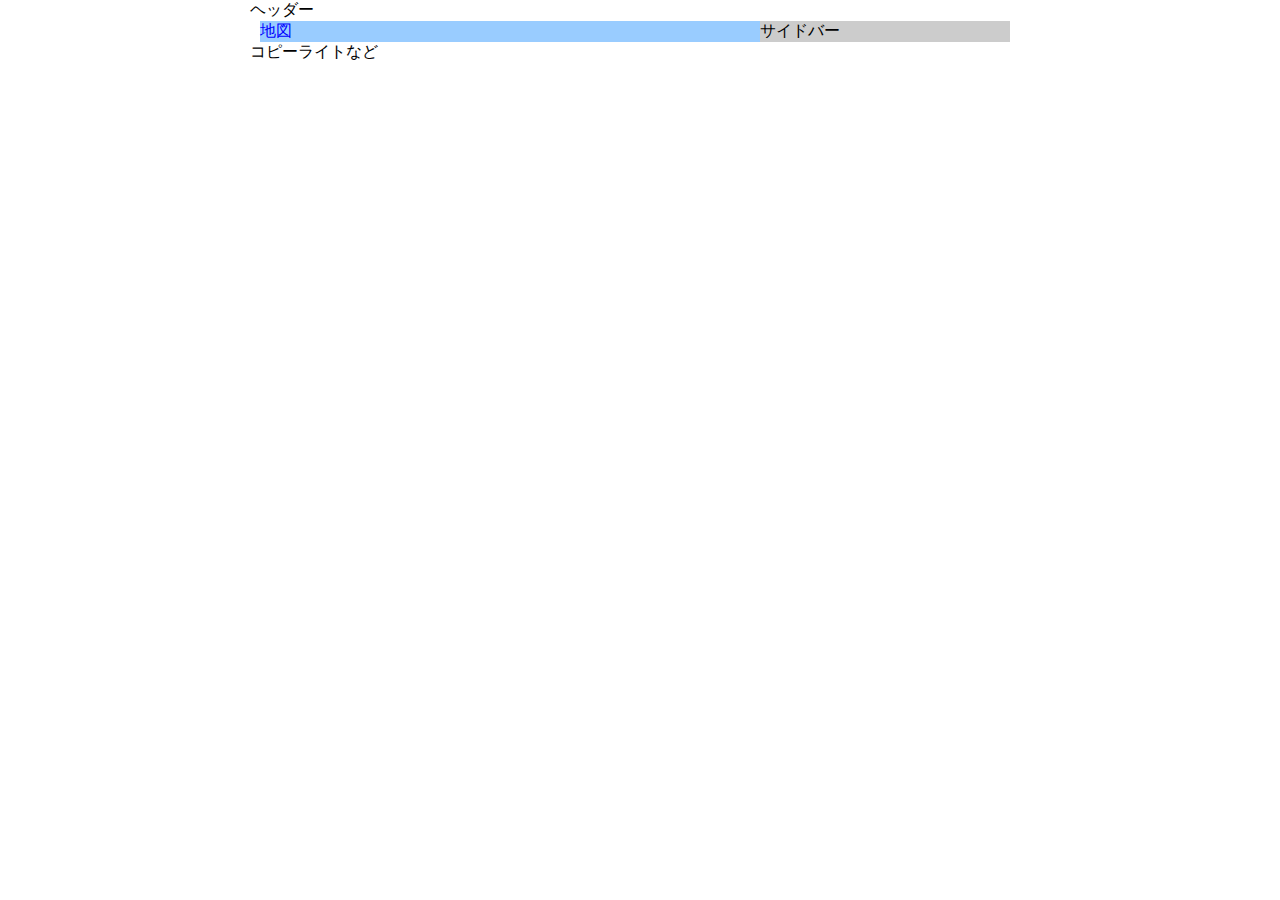
<file: indexasami.html>
<?xml version="1.0" encoding="UTF-8"?>
<!DOCTYPE html PUBLIC "-//W3C//DTD XHTML 1.1//EN"
	"http://www.w3.org/TR/xhtml11/DTD/xhtml11.dtd">
<html xmlns="http://www.w3.org/1999/xhtml" xml:lang="ja">
<head>
	<meta http-equiv="Content-Type" content="text/html; charset=UTF-8" />
	<meta http-equiv="Content-Script-Type" content="text/javascript" />
	<meta http-equiv="Content-Style-Type" content="text/css" />
	<meta name="description" content="●内容説明●" />
	<meta name="keywords" content="●キーワード●,●キーワード●" />
	<link rel="stylesheet" href="layout.css" type="text/css" media="all">
	<title>●文書のタイトル●</title>
</head>
<body>
	<div id="wrap">
		<div id="header">  
			ヘッダー
		</div><!-- /header -->  
		<div id="inner">
			<div id="mainWrap">
				地図
			</div><!-- /mainWrap --> 
			<div id="sideWrap">
				サイドバー
			</div><!-- /sideWrap -->
		<div class="clear"><hr /></div>
		</div><!-- /inner -->  
		<div id="footer">  
			コピーライトなど  
		</div><!-- /footer -->
	</div><!-- /wrap -->
</body>
</html>
</file>
<file: layout.css>
@charset "Unicode";
/*=========================================================================
 File Name:	layout.css
 UpdatedBy: 	2013-April-06
 =========================================================================*/
/*

/*
 style reset
-------------------------------------------------------------------------*/
body,div,iframe,
dl,dt,dd,ul,ol,li,
h1,h2,h3,h4,h5,h6,
form,fieldset,
p,blockquote {
	margin: 0;
	padding: 0;
	font-size: 100%;
}
ul,ol,li,dl,dt,dd {
	list-style-type: none;
}
img {
	border: 0;
	vertical-align: bottom;
}
table {
	empty-cells: show;
}
sup {
	vertical-align: text-top;
}
sub {
	vertical-align: text-bottom;
}
em {
	font-style: normal;
	font-weight: bold;
}

/*
 body and base setting
-------------------------------------------------------------------------*/
body { 
	text-align:center;
}
#wrap {
	width:780px;
	text-align:left;
	margin:0 auto;
}
#inner {
	margin:0 10px;
}
#mainWrap {
	width:500px;
	float:left;
	background-color:#9cf;
	color:#0000ff;
}
#sideWrap {
	width:250px;
	float:left;
	background-color:#ccc;
}
.clear {
	clear:both;
}  
.clear hr {
	display:none;
}

<!-- Zacky -->
      .clearfix {
        overflow: hidden;
        zoom: 1;
      }
      .etype {
        cursor: pointer;
      }
      .tag {
        float: left;
        list-style-type: none;
        cursor: pointer;
        padding: 5px;
        margin: 5px;
        border-radius: 5px;
        background-color: salmon;
        width: 80px;
      }
      #main {
        float: left;
        background-color: #eee;
      }
      #right-navi {
        float: left;
        background-color: #ffa;
      }
</file>
